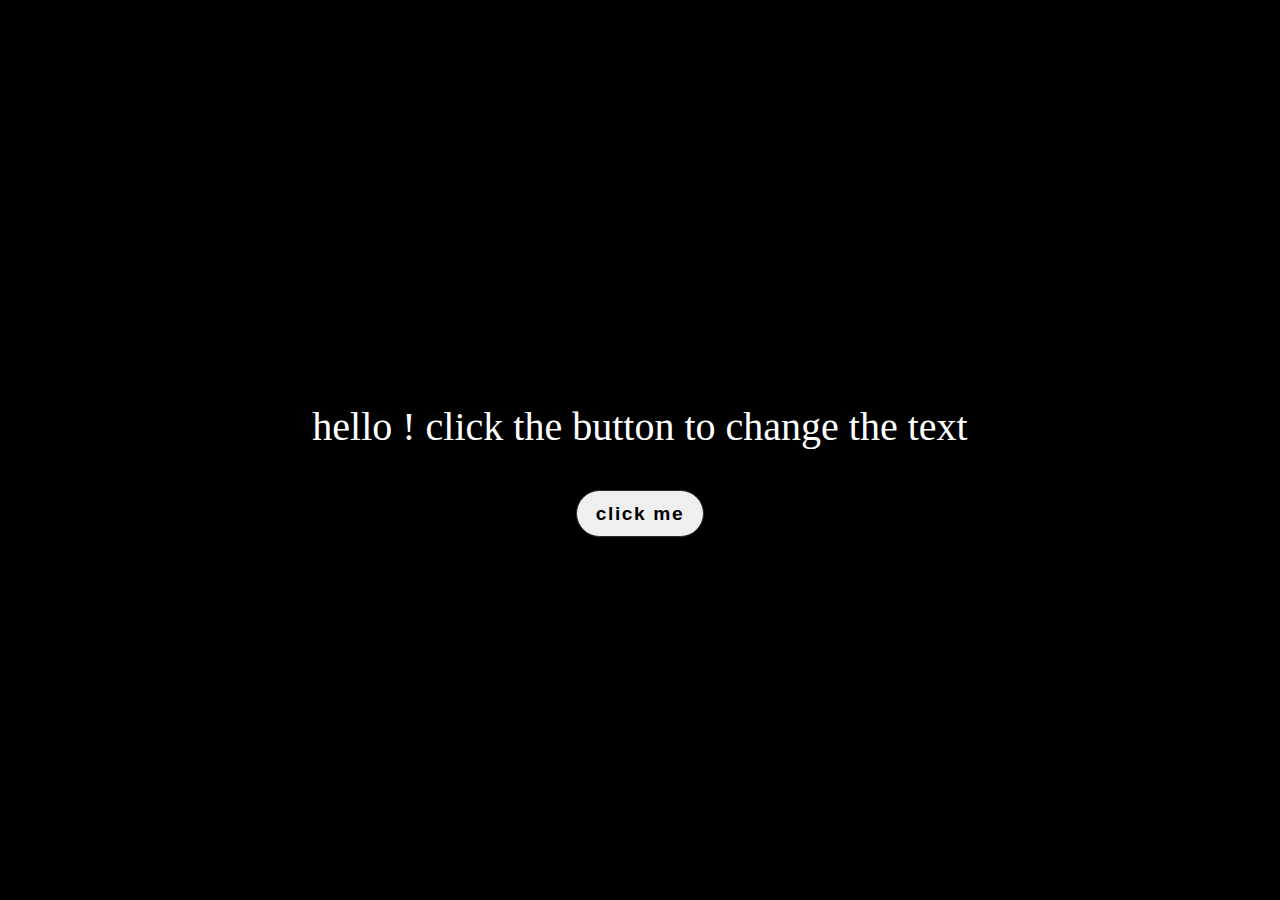
<file: ques1/index.html>
<!DOCTYPE html>
<html lang="en">
<head>
  <meta charset="UTF-8">
  <link rel="stylesheet" href="style.css">
  <title>DOM Test</title>
</head>
<body>

  <p id="p">hello ! click the button to change the text</p>
  <button id="btn">click me</button>

  <script>
    let btn = document.getElementById("btn");
    let p = document.getElementById("p");

    btn.addEventListener("click", function () {
      p.innerText = "Text successfully changed 😎";
    });
  </script>

</body>
</html>
</file>
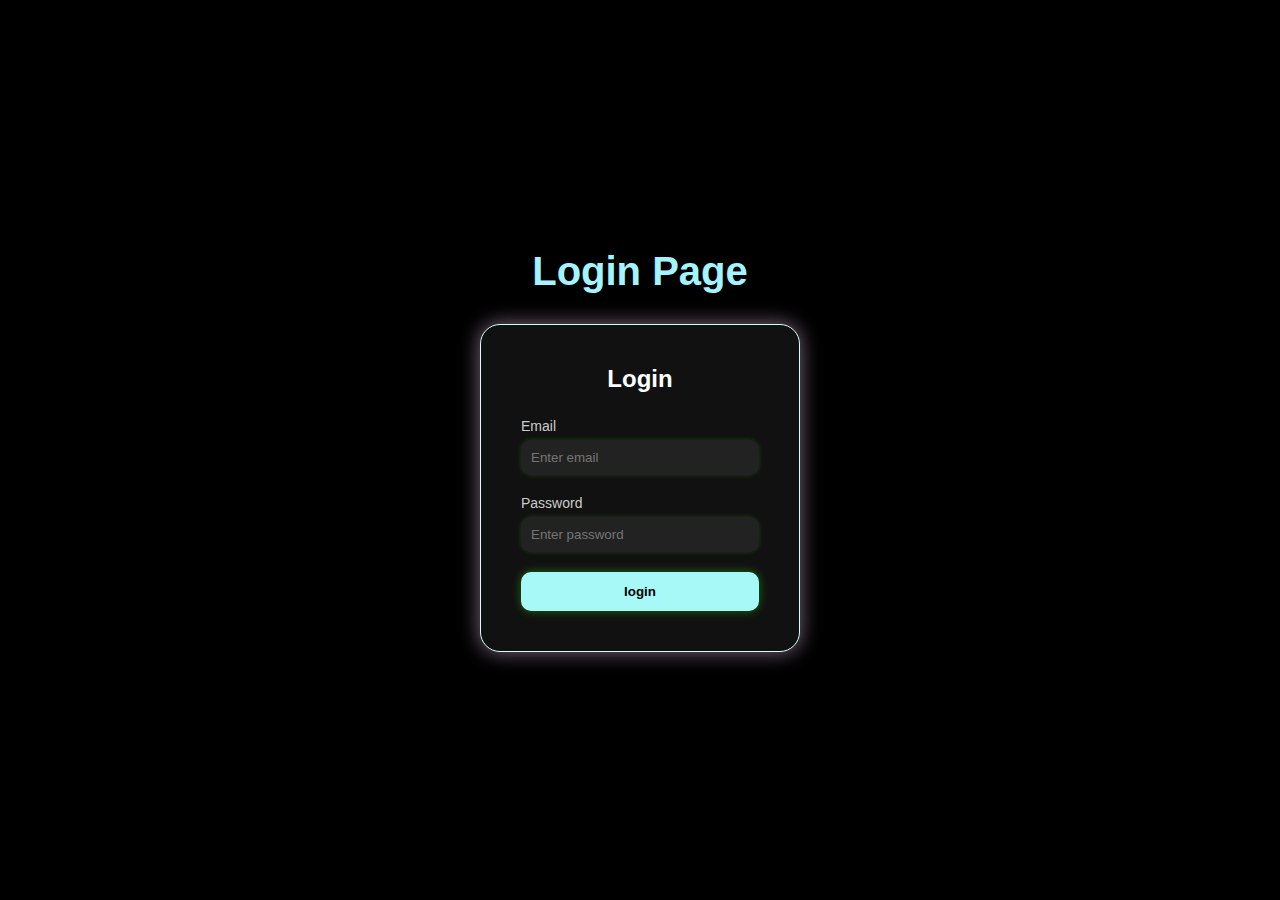
<file: ques3/index.html>
<!DOCTYPE html>
<html lang="en">
<head>
  <meta charset="UTF-8">
  <meta name="viewport" content="width=device-width, initial-scale=1.0">
  <title>Login Page</title>

  <link rel="preconnect" href="https://fonts.googleapis.com">
  <link rel="preconnect" href="https://fonts.gstatic.com" crossorigin>
  <link href="https://fonts.googleapis.com/css2?family=Geologica:wght@100..900&family=Montserrat+Alternates:ital,wght@0,100;0,200;0,300;0,400;0,500;0,600;0,700;0,800;0,900;1,100;1,200;1,300;1,400;1,500;1,600;1,700;1,800;1,900&family=Montserrat:ital,wght@0,100..900;1,100..900&family=Open+Sans:ital,wght@0,300..800;1,300..800&family=Quicksand:wght@300..700&family=Source+Serif+4:ital,opsz,wght@0,8..60,200..900;1,8..60,200..900&display=swap" rel="stylesheet">

  <style>
    * {
      margin: 0;
      padding: 0;
      box-sizing: border-box;
    }

    html, body {
      height: 100%;
      width: 100%;
    }

    body {
      font-family: 'Segoe UI', Tahoma, Geneva, Verdana, sans-serif;
      background-color: #000;
      color: #fff;
      height: 100vh;
      display: flex;
      justify-content: center;
      align-items: center;
      flex-direction: column;
    }

    .title {
      font-size: 2.5rem;
      color: #a4f3ff; /* Neon Green */
      margin-bottom: 30px;
      font-weight: bold;
    }

    .container {
      background-color: #111;
      padding: 40px;
      border-radius: 20px;
      box-shadow: 0 0 20px hsla(300, 100%, 92%, 0.502);
      width: 320px;
      border: 0.3px solid #d2fffb;
      transition: transform 0.3s ease, box-shadow 0.3s ease;
    }

    .container:hover {
      transform: scale(1.03);
      box-shadow: 0 0 30px #ffffff;
    }

    h2 {
      text-align: center;
      margin-bottom: 25px;
      color: #fff;
    }

    .input-group {
      margin-bottom: 20px;
    }

    label {
      display: block;
      margin-bottom: 6px;
      font-size: 14px;
      color: #ccc;
    }

    input {
      width: 100%;
      padding: 10px;
      border: none;
      border-radius: 10px;
      background-color: #222;
      color: rgb(255, 255, 255);
      outline: none;
      box-shadow: 0 0 5px #39FF1433;
      transition: box-shadow 0.3s ease;
    }

    input:focus {
      box-shadow: 0 0 10px #defffc, 0 0 20px #c9fdff;
    }

    button {
      width: 100%;
      padding: 12px;
      background-color: #a7f9f8;
      color: #000;
      border: none;
      border-radius: 10px;
      font-weight: bold;
      cursor: pointer;
      transition: background-color 0.3s ease, color 0.3s ease, box-shadow 0.3s ease;
      box-shadow: 0 0 10px #39FF1460;
    }

    button:hover {
      background-color: #000;
      color: #ffffff;
      border: 1px solid #b8fffa;
      box-shadow: 0 0 15px #cffffa;
    }

    .message {
      margin-top: 15px;
      text-align: center;
      font-size: 14px;
      color: #aaa;
    }
  </style>

</head>
<body>

  <div class="title">Login Page</div>

  <div class="container">
    <h2>Login</h2>
    <div class="input-group">
      <label for="email">Email</label>
      <input type="text" id="email" placeholder="Enter email">
    </div>
    <div class="input-group">
      <label for="password">Password</label>
      <input type="password" id=password" placeholder="Enter password">
    </div> 
    <div id="message">
        <h3></h3>
    </div>

    <button id="btn" type="submit">login</button>
  </div>
  
     

  <script>

var inps = document.querySelectorAll('input[type = "text"]')
var pass = document.querySelectorAll('input[type = "password"]')
var h3 = document.querySelector("h3")

 var btn = document.querySelector("#btn")

 btn.addEventListener("click", function(event){
            
            for(var i=0 ; i<inps.length ;i++ ){
                if (inps [i].value.trim()  === ('')){
                    h3.textContent = "ERROR"
                    h3.style.color = "red"
                
                }   
                if (pass .value.trim()  === ('')){
                    h3.textContent = "ERROR"
                    h3.style.color = "red"
                    break;
                }
            
                else{
                    h3.textContent = "hogya login"
                    
                }
            }
 })

  </script>

</body>
</html>
</file>
<file: ques1/style.css>
html, body {
   height: 100%;
   width: 100%;
   margin: 0;
   padding: 0;
   box-sizing: border-box;
   background-color: black;
   color: white;
   display: flex;
   align-items: center;
   justify-content:  center;
   flex-direction: column;
 }
 #btn{
      text-decoration:  none;
   border: 1px solid #2a2a2a;
   padding: 0.7rem 1.2rem;
   border-radius: 50px;
   font-size: 1.2rem;
   font-weight: 600;
   letter-spacing: 0.1rem;
   transition: background-color 0.2s ease;
 
}
#p{
    font-size: 40px;
}
</file>
